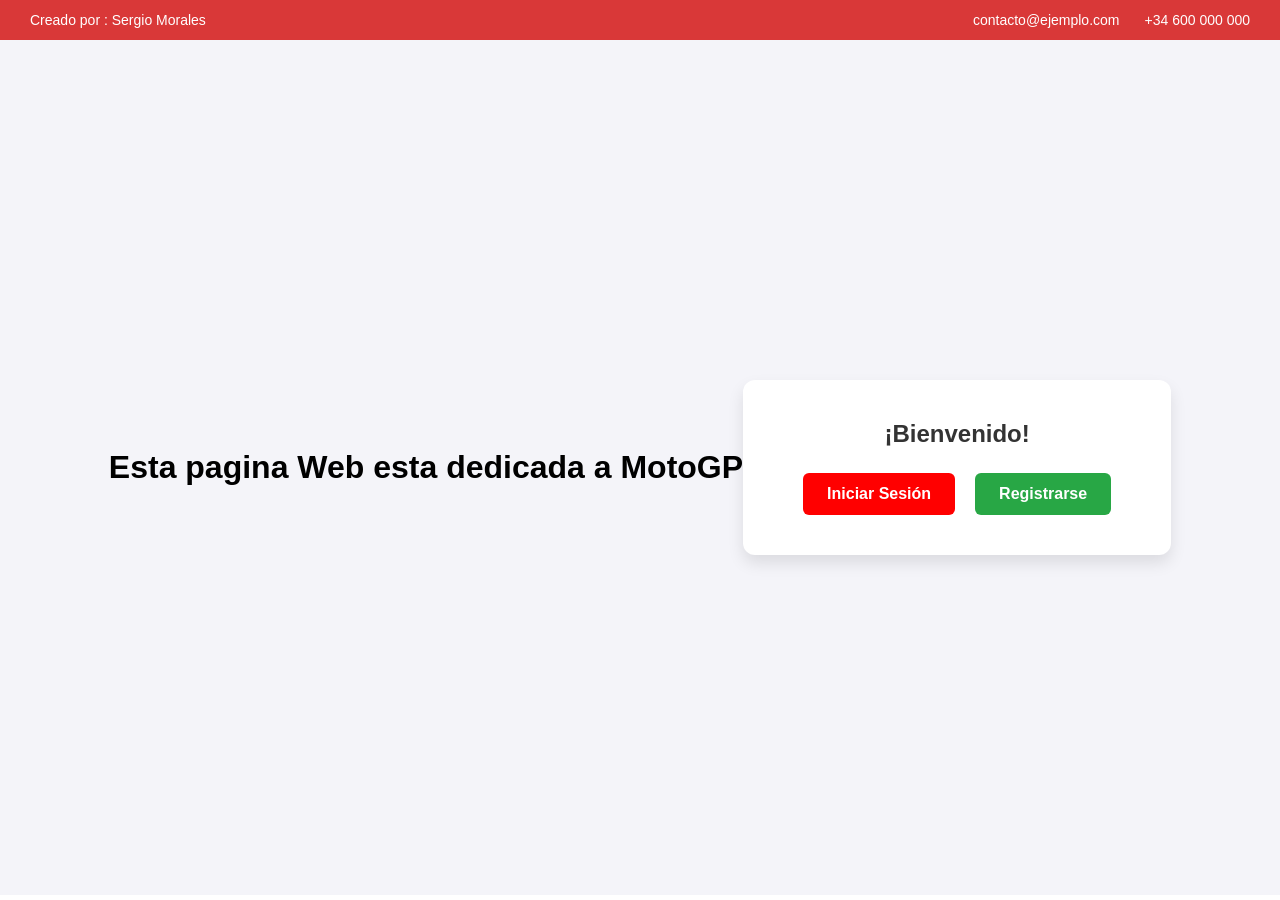
<file: templates/raiz.html>
<!DOCTYPE html>
<html lang="es">
<head>
    <meta charset="UTF-8">
    <meta name="viewport" content="width=device-width, initial-scale=1.0">
    <title>Página de Inicio</title>
    <link rel="stylesheet" href="../static/raiz.css"> 
</head>
<body>

    <header class="top-banner">
        <div class="banner-left">Creado por : Sergio Morales</div>
        <div class="banner-right">
            <span>contacto@ejemplo.com</span>
            <span>+34 600 000 000</span>
        </div>
    </header>

    <main class="main-content">
        <h1>Esta pagina Web esta dedicada a MotoGP</h1>
        <div class="button-container">
            <h2>¡Bienvenido!</h2>
            <div class="buttons">
                <a href="/login" class="btn btn-login">Iniciar Sesión</a>
                <a href="/register" class="btn btn-register">Registrarse</a>
            </div>
        </div>
    </main>

</body>
</html>
</file>
<file: static/raiz.css>
/* Quitamos márgenes por defecto y elegimos una fuente limpia */
* {
    margin: 0;
    padding: 0;
    box-sizing: border-box;
    font-family: 'Segoe UI', Tahoma, Geneva, Verdana, sans-serif;
}

/* === FRANJA SUPERIOR === */
.top-banner {
    background-color: #d93838; 
    color: white;
    display: flex; /* Flexbox ayuda a separar los elementos a los lados */
    justify-content: space-between;
    align-items: center;
    padding: 12px 30px;
    font-size: 14px;
    font-weight: 500;
}

.banner-right {
    display: flex;
    gap: 25px; /* Espacio entre el correo y el teléfono */
}

/* === ÁREA CENTRAL === */
.main-content {
    background-color: #f4f4f9; 
    height: calc(100vh - 45px); 
    display: flex;
    justify-content: center; /* Centrado horizontal */
    align-items: center;     /* Centrado vertical */
}

/* === CONTENEDOR DE BOTONES === */
.button-container {
    background-color: white;
    padding: 40px 60px;
    border-radius: 12px;
    box-shadow: 0 8px 16px rgba(0, 0, 0, 0.1); 
    text-align: center;
}

.button-container h2 {
    margin-bottom: 25px;
    color: #333;
}

.buttons {
    display: flex;
    gap: 20px; /* Espacio entre los dos botones */
}

/* === ESTILO DE LOS BOTONES === */
.btn {
    text-decoration: none;
    padding: 12px 24px;
    border-radius: 6px;
    font-weight: bold;
    color: white;
    transition: all 0.3s ease; 
}

.btn-login {
    background-color: #ff0000; 
}

.btn-login:hover {
    background-color: #b30000;
}

.btn-register {
    background-color: #28a745; 
}

.btn-register:hover {
    background-color: #1e7e34;
}
</file>
